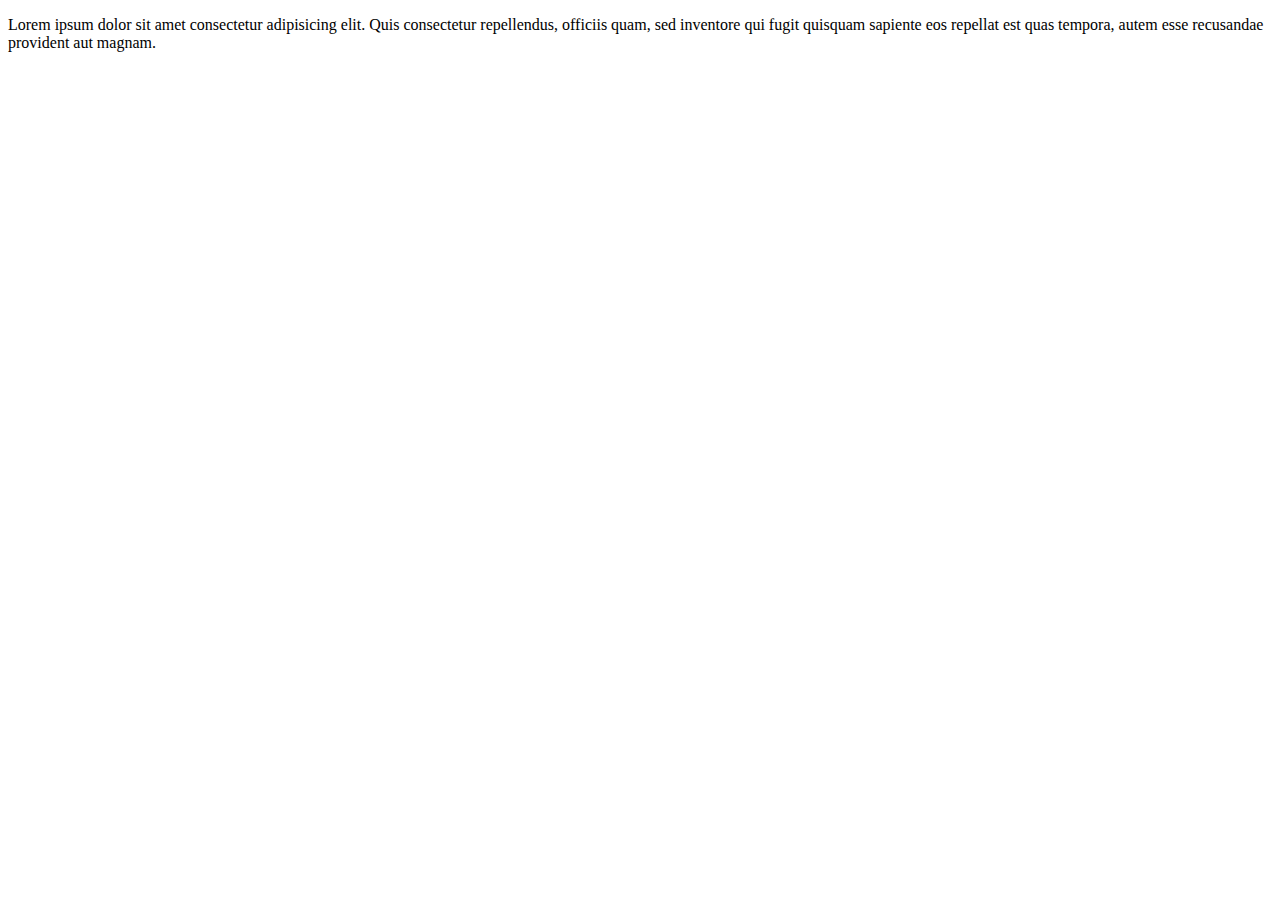
<file: new.html>
<!DOCTYPE html>
<html lang="en">
<head>
    <meta charset="UTF-8">
    <meta name="viewport" content="width=device-width, initial-scale=1.0">
    <title>New</title>
</head>
<body>
    <p>Lorem ipsum dolor sit amet consectetur adipisicing elit. Quis consectetur repellendus, officiis quam, sed inventore qui fugit quisquam sapiente eos repellat est quas tempora, autem esse recusandae provident aut magnam.</p>
</body>
</html>
</file>
